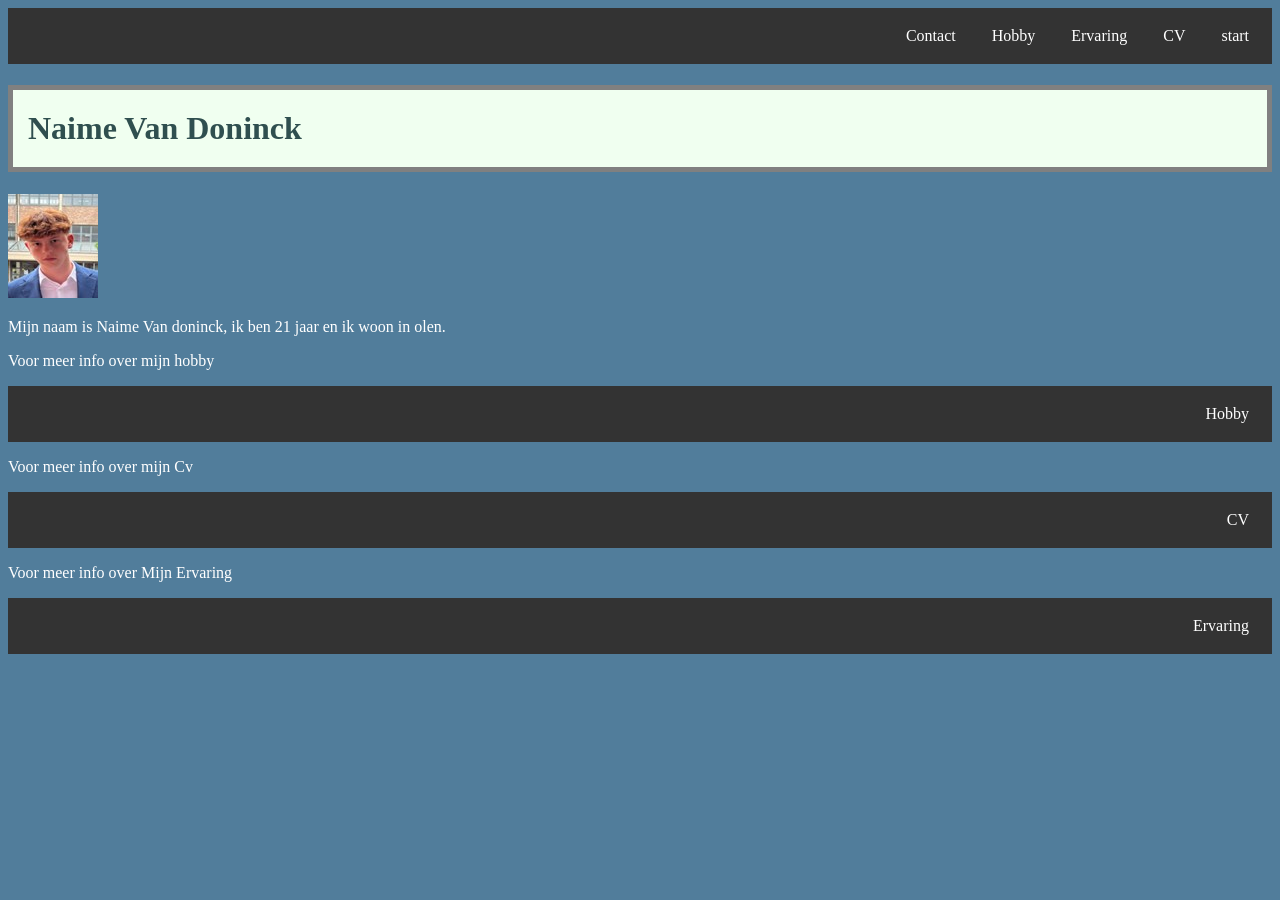
<file: project 1/index.html>
<!DOCTYPE html>
<html lang="en">
<head>
    <meta charset="UTF-8">
    <meta name="viewport" content="width=device-width, initial-scale=1.0">
    <title>Portfoliowebsite</title>
    <link rel="stylesheet" href="portfolio.css">
    <link rel="stylesheet" type="image/x-icon" href="favicon.ico">
     
</head>
<body>
    
    <ul> 
        <li><a href="index.html">start</a></li>
        <li><a href="cv.html">CV</a></li>
        <li><a href="ervaring.html">Ervaring</a></li>
        <li><a href="hobby.html">Hobby</a></li>
        <li><a href="contact.html">Contact</a></li>
    </ul> 
        
            <h1>Naime Van Doninck</h1>
            <img src="project.1afbeelding.jpg" alt="Een foto van Naime Van Doninck">
            <p>Mijn naam is Naime Van doninck, ik ben 21 jaar en ik woon in olen.</p>
            <p>Voor meer info over mijn hobby </p>
                <ul >
                    <li id="verwijzing"><a href="hobby.html">Hobby</a></li>
                </ul>
            <p>Voor meer info over mijn Cv</p>
            <ul>
                    <li><a href="cv.html">CV</a></li>
            </ul> 
            <p>Voor meer info over Mijn Ervaring</p>
                <ul>
                    <li><a href="ervaring.html">Ervaring</a></li>
                </ul>
        
</body>
</html>
</file>
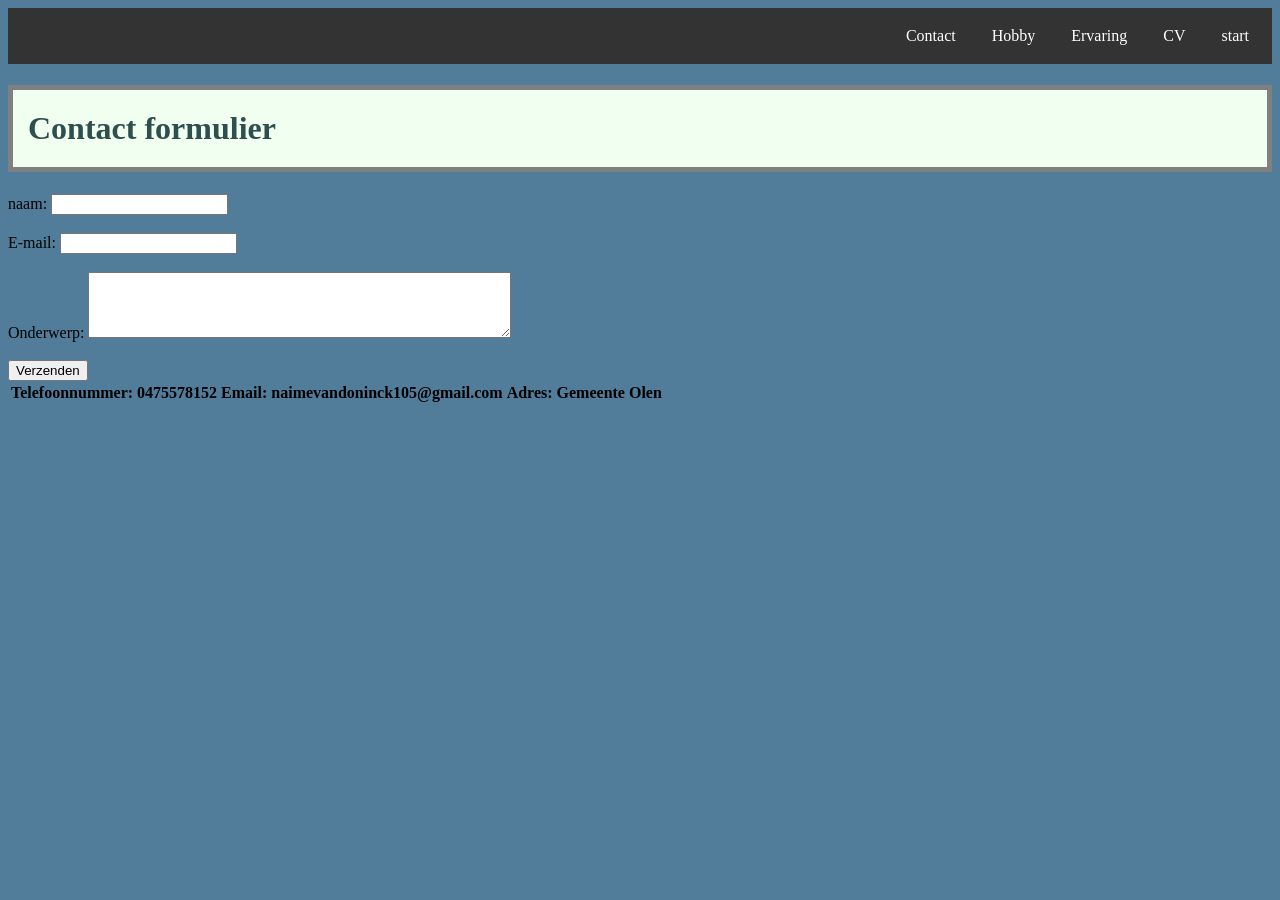
<file: project 1/contact.html>
<!DOCTYPE html>
<html lang="en">
<head>
    <meta charset="UTF-8">
    <meta name="viewport" content="width=device-width, initial-scale=1.0">
    <title>Contact</title>
    <link rel="stylesheet" href="portfolio.css">

</head>
<body>
    
<ul> 
    <li><a href="index.html">start</a></li>
    <li><a href="cv.html">CV</a></li>
    <li><a href="ervaring.html">Ervaring</a></li>
    <li><a href="hobby.html">Hobby</a></li>
    <li><a href="contact.html">Contact</a></li>
</ul>

<h1 id="formulier">Contact formulier</h1>
    <form action="verzenden" method="post">
        <label for="naam">naam:</label>
        <input type="text" id="naam" name="naam" required>
        <br><br>

        <label for="email">E-mail:</label>
        <input type="email" id="email" name="email" required>
        <br><br>

        <label for="bericht">Onderwerp:</label>
        <textarea id="bericht" rows="4" cols="50" required></textarea>
        <br><br>

        <button type="submit">Verzenden</button>

    </form>

        <table>
            <tr>
                <th>Telefoonnummer: 0475578152</th>
                <th>Email: naimevandoninck105@gmail.com</th>
                <th>Adres: Gemeente Olen</th>
            </tr>
            
        </table>
    
   
</body>
</html>
</file>
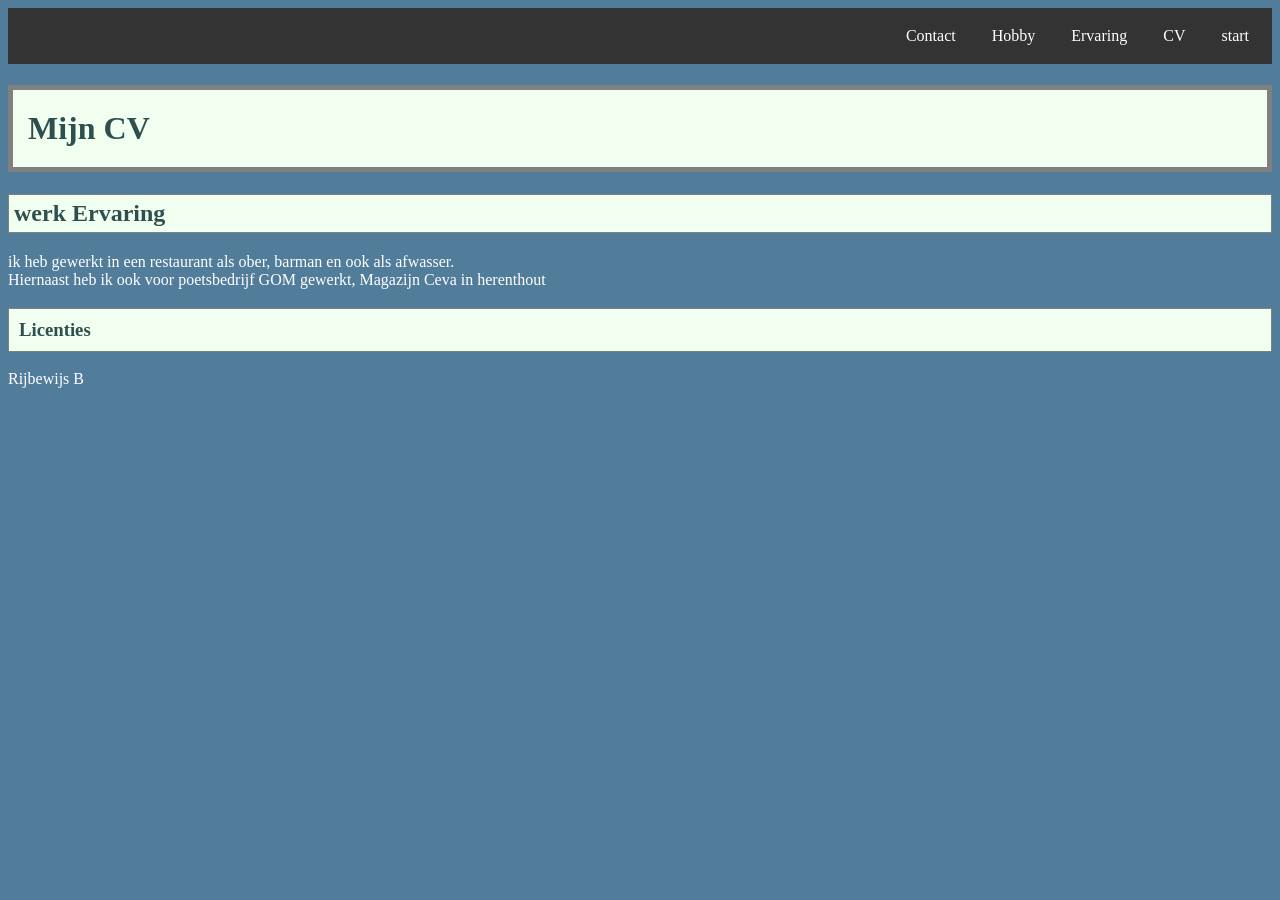
<file: project 1/cv.html>
<!DOCTYPE html>
<html lang="en">
<head>
    <meta charset="UTF-8">
    <meta name="viewport" content="width=device-width, initial-scale=1.0">
    <title>CV</title>

    <link rel="stylesheet" href="portfolio.css">
    
</head>
<body>
<ul> 
    <li><a href="index.html">start</a></li>
    <li><a href="cv.html">CV</a></li>
    <li><a href="ervaring.html">Ervaring</a></li>
    <li><a href="hobby.html">Hobby</a></li>
    <li><a href="contact.html">Contact</a></li>
</ul>
    <h1>Mijn CV</h1>
    <h2>werk Ervaring</h2>
    <p>ik heb gewerkt in een restaurant als ober, barman en ook als afwasser. <br> Hiernaast heb ik ook voor poetsbedrijf GOM gewerkt, Magazijn Ceva in herenthout</p>
    <h3>Licenties</h3>
    <p>Rijbewijs B</p>
      
</body>
</html>
</file>
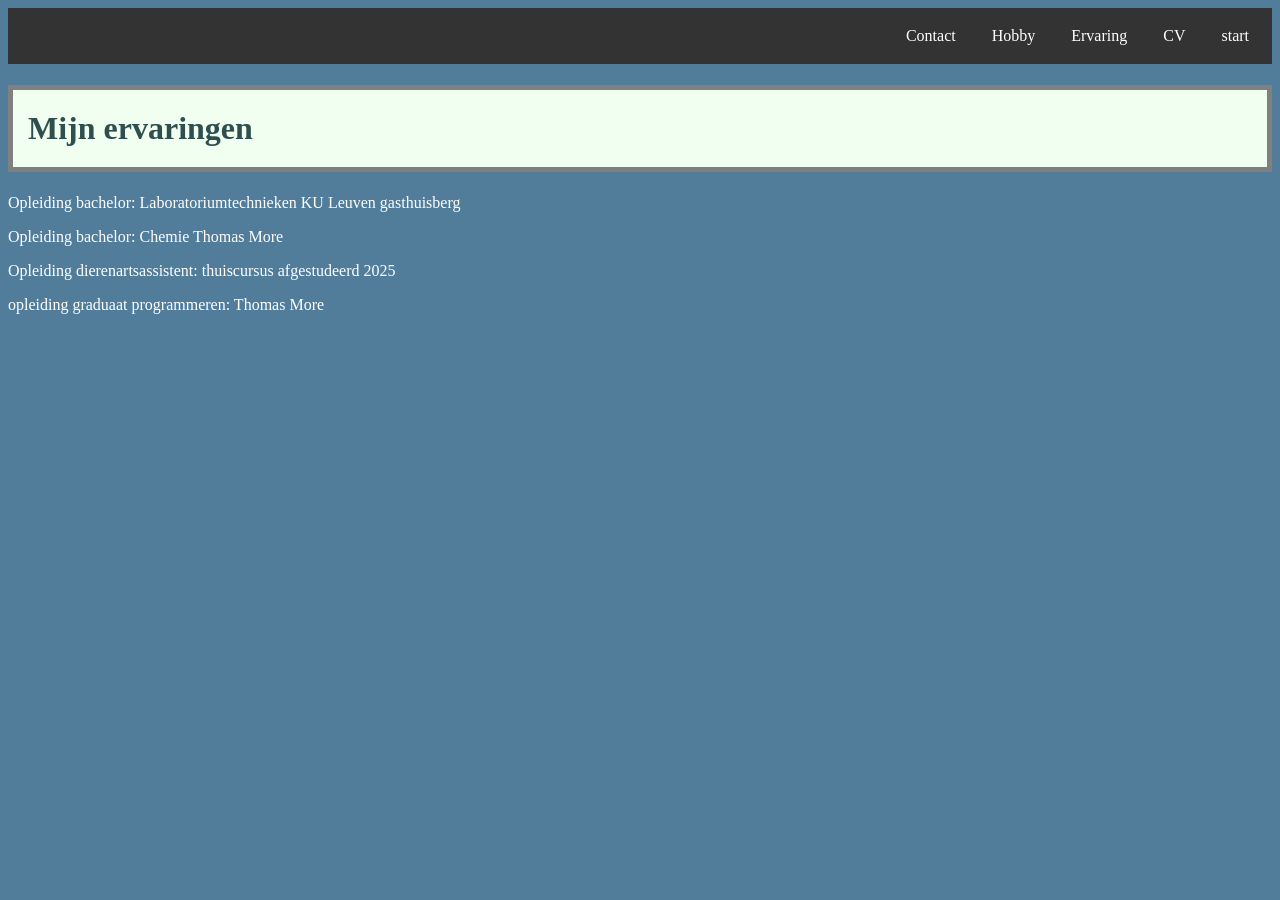
<file: project 1/ervaring.html>
<!DOCTYPE html>
<html lang="en">
<head>
    <meta charset="UTF-8">
    <meta name="viewport" content="width=device-width, initial-scale=1.0">
    <title>Ervaring</title>
    <link rel="stylesheet" href="portfolio.css">

</head>
<body>

    <ul> 
        <li><a href="index.html">start</a></li>
        <li><a href="cv.html">CV</a></li>
        <li><a href="ervaring.html">Ervaring</a></li>
        <li><a href="hobby.html">Hobby</a></li>
        <li><a href="contact.html">Contact</a></li>
    </ul>
    <h1>Mijn ervaringen</h1>
    <p>Opleiding bachelor: Laboratoriumtechnieken KU Leuven gasthuisberg</p>
    <p>Opleiding bachelor: Chemie Thomas More </p>
    <p>Opleiding dierenartsassistent: thuiscursus afgestudeerd 2025</p>
    <p>opleiding graduaat programmeren: Thomas More</p>
    
    
</body>
</html>
</file>
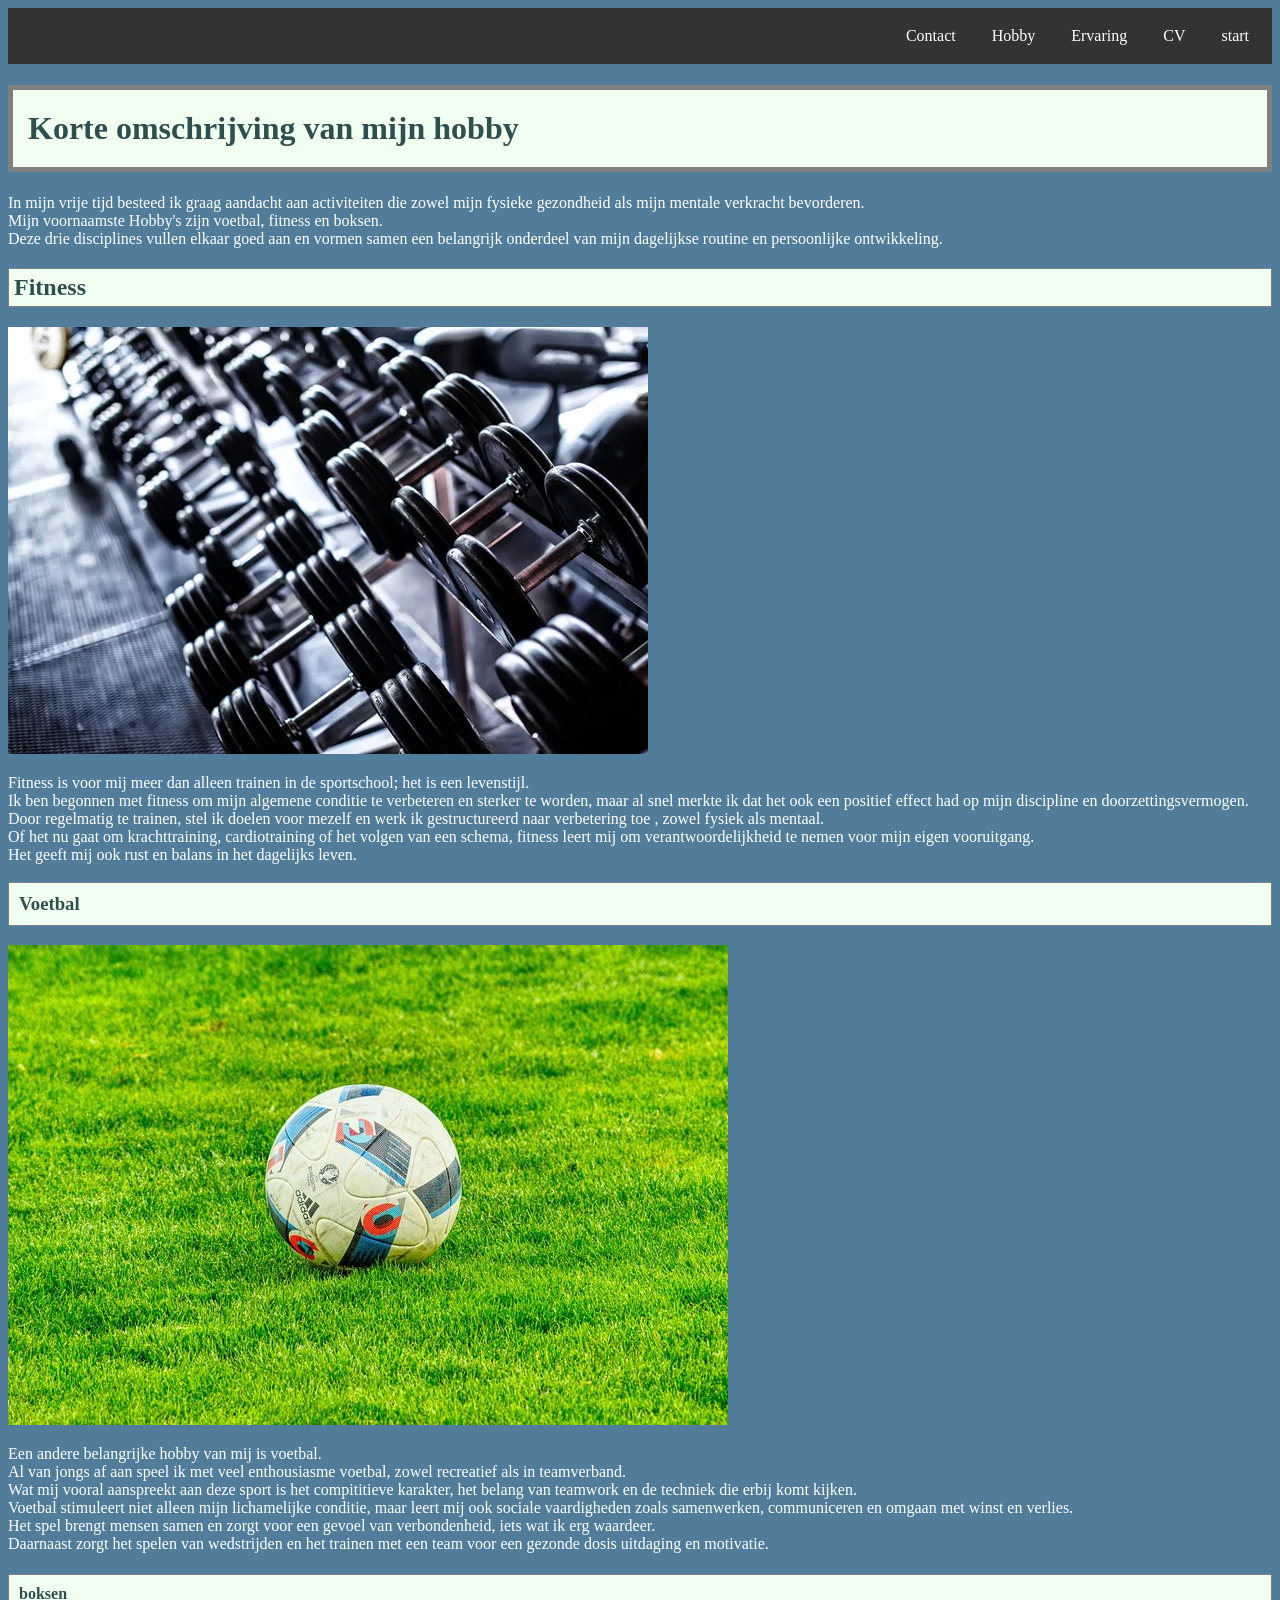
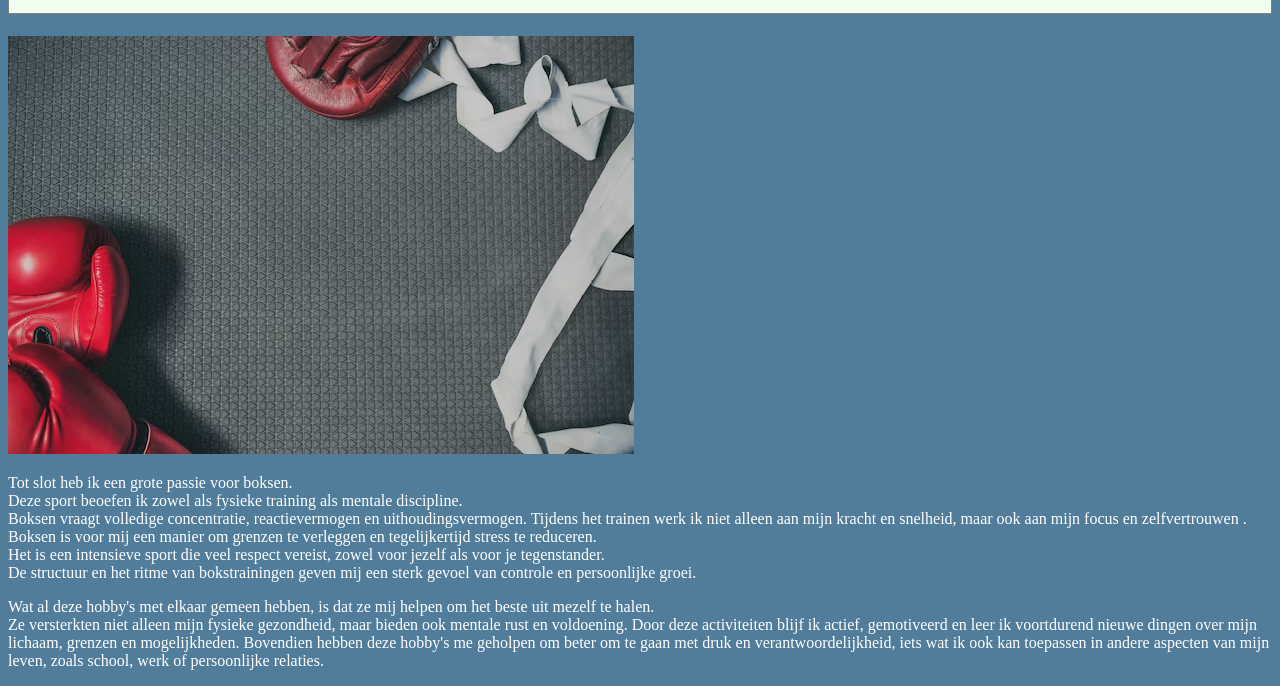
<file: project 1/hobby.html>
<!DOCTYPE html>
<html lang="nl">
<head>
    <meta charset="UTF-8">
    <meta name="viewport" content="width=device-width, initial-scale=1.0">
    <title>Hobby</title>
     <link rel="stylesheet" href="portfolio.css">

</head>
<body>
    
    <ul> 
        <li><a href="index.html">start</a></li>
        <li><a href="cv.html">CV</a></li>
        <li><a href="ervaring.html">Ervaring</a></li>
        <li><a href="hobby.html">Hobby</a></li>
        <li><a href="contact.html">Contact</a></li>
    </ul>
    
        <h1>Korte omschrijving van mijn hobby</h1>
        <p>
            In mijn vrije tijd besteed ik graag aandacht aan activiteiten die zowel mijn fysieke gezondheid als mijn mentale verkracht bevorderen.<br>Mijn voornaamste Hobby's zijn voetbal, fitness en boksen.<br> Deze drie disciplines vullen elkaar goed aan en vormen samen een belangrijk onderdeel van mijn dagelijkse routine en persoonlijke ontwikkeling.<br>
        </p>
        <h2>Fitness</h2>
        <img src="project1.afbeeldingFitness.jpg" alt="een afbeelding van een gewichtenhouder binnen in een sportschool.">
        <p>Fitness is voor mij meer dan alleen trainen in de sportschool; het is een levenstijl.<br> Ik ben begonnen met fitness om mijn algemene conditie te verbeteren en sterker te worden, maar al snel merkte ik dat het ook een positief effect had op mijn discipline en doorzettingsvermogen.<br> Door regelmatig te trainen, stel ik doelen voor mezelf en werk ik gestructureerd naar verbetering toe , zowel fysiek als mentaal.<br> Of het nu gaat om krachttraining, cardiotraining of het volgen van een schema, fitness leert mij om verantwoordelijkheid te nemen voor mijn eigen vooruitgang.<br> Het geeft mij ook rust en balans in het dagelijks leven.</p>
        <h3>Voetbal</h3>

        <img src="football.jpg" alt="een foto van een bal.">
        <p>Een andere belangrijke hobby van mij is voetbal.<br>Al van jongs af aan speel ik met veel enthousiasme voetbal, zowel recreatief als in teamverband.<br> Wat mij vooral aanspreekt aan deze sport is het compititieve karakter, het belang van teamwork en de techniek die erbij komt kijken.<br> Voetbal stimuleert niet alleen mijn lichamelijke conditie, maar leert mij ook sociale vaardigheden zoals samenwerken, communiceren en omgaan met winst en verlies.<br> Het spel brengt mensen samen en zorgt voor een gevoel van verbondenheid, iets wat ik erg waardeer.<br> Daarnaast zorgt het spelen van wedstrijden en het trainen met een team voor een gezonde dosis uitdaging en motivatie. </p>
        <h4>boksen</h4>
        <img src="boksen.jpg" alt="afbeelding van bokshandschoenen die op de grond liggen.">
        <p>Tot slot heb ik een grote passie voor boksen.<br> Deze sport beoefen ik zowel als fysieke training als mentale discipline.<br> Boksen vraagt volledige concentratie, reactievermogen en uithoudingsvermogen. Tijdens het trainen werk ik niet alleen aan mijn kracht en snelheid, maar ook aan mijn focus en zelfvertrouwen .<br> Boksen is voor mij een manier om grenzen te verleggen en tegelijkertijd stress te reduceren.<br> Het is een intensieve sport die veel respect vereist, zowel voor jezelf als voor je tegenstander.<br> De structuur en het ritme van bokstrainingen geven mij een sterk gevoel van controle en persoonlijke groei.</p>
        <p>Wat al deze hobby's met elkaar gemeen hebben, is dat ze mij helpen om het beste uit mezelf te halen.<br> Ze versterkten niet alleen mijn fysieke gezondheid, maar bieden ook mentale rust en voldoening. Door deze activiteiten blijf ik actief, gemotiveerd en leer ik voortdurend nieuwe dingen over mijn lichaam, grenzen en mogelijkheden. Bovendien hebben deze hobby's me geholpen om beter om te gaan met druk en verantwoordelijkheid, iets wat ik ook kan toepassen in andere aspecten van mijn leven, zoals school, werk of persoonlijke relaties.</p>
    
    
</body>
</html>
</file>
<file: project 1/portfolio.css>
h1 {
    color:darkslategray;
}
h1 {
    background-color:honeydew;
    font-family:'Times New Roman', Times, serif;
}
h1 {
    padding-top: 20px;
    padding-left: 15px;
    padding-right: 15px;
    padding-bottom: 20px;
    border-width: 15px;
    border: 5px solid gray;
}
h2 {
    color: darkslategray;
}
h2 {
    background-color:honeydew;
    font-family:'Times New Roman', Times, serif;
}
h2 {
    padding-top: 5px;
    padding-left: 5px;
    padding-right: 5px;
    padding-bottom: 5px;
    border: 1px  solid gray;
 
}
h3 {
     color: darkslategray;
}
h3 {
    background-color:honeydew;
    font-family:'Times New Roman', Times, serif;
}
h3 {
    padding-top: 10px;
    padding-left: 10px;
    padding-right: 10px;
    padding-bottom: 10px;
    border: 1px  solid gray;
}
h4 {
     color: darkslategray;
}
h4 {
    background-color:honeydew;
    font-family:'Times New Roman', Times, serif;
}
h4 {
    padding-top: 10px;
    padding-left: 10px;
    padding-right: 10px;
    padding-bottom: 10px;
    border: 1px  solid gray;
}
p {
    color:white;
}
body {
    text-align:left;
    font-family: 'Times New Roman', Times, serif;
    background-color:rgb(81, 125, 155);
}
ul  {
    list-style-type:none;
    margin: 0;
    padding: 5px;
    overflow: hidden;
    background-color: #333333;
}
ul li  {
    float: right;
}
ul li a {
    display: block;
    color: white;
    text-align: center;
    text-decoration: none;
    padding: 14px 18px;
}
ul li a:hover {
    background-color: #111111;
}
#foto {
    height: 100px;
    width: 150px;
}
</file>
